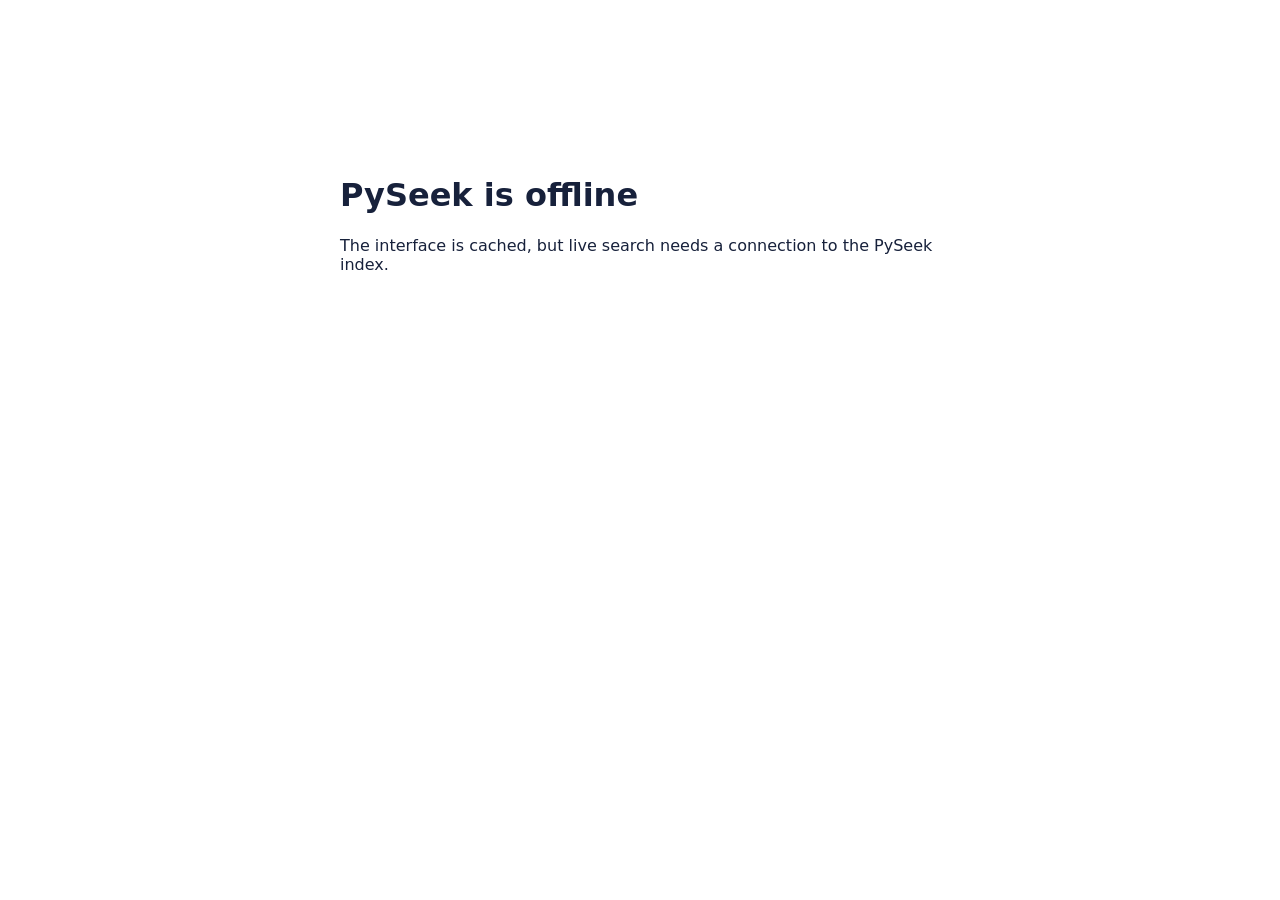
<file: public/offline.html>
<!doctype html><meta charset="utf-8"><title>PySeek offline</title><style>body{font:16px system-ui;max-width:600px;margin:15vh auto;padding:20px;color:#17213b}</style><h1>PySeek is offline</h1><p>The interface is cached, but live search needs a connection to the PySeek index.</p>
</file>
